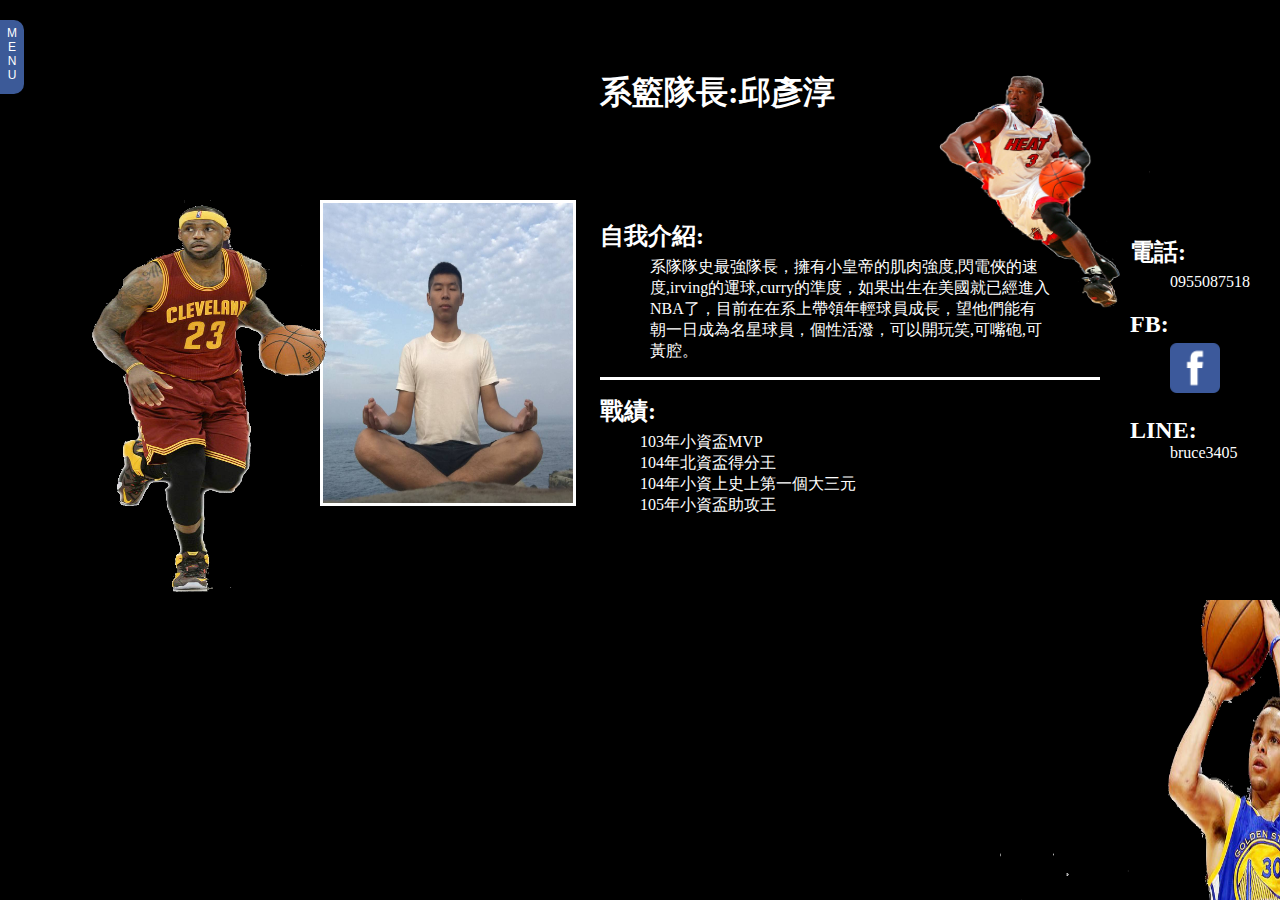
<file: captain_basketball.html>
<!DOCTYPE html>
<html>
<head>
  <meta charset="UTF-8">
  <title>系籃隊長介紹</title>
  <link rel="stylesheet" href="css/captain_basketball.css">
  <script type='text/javascript' src='https://code.jquery.com/jquery-1.9.1.min.js'></script>
</heade>
<body>
  <div class="top">
  <header>
    <script type='text/javascript' src='https://code.jquery.com/jquery-1.9.1.min.js'></script>
<script type='text/javascript'>
$(function(){
	var w = $("#mwt_slider_content").width();
	$('#mwt_slider_content').css('height', ($(window).height() - 20) + 'px' ); //將區塊自動撐滿畫面高度

	$("#mwt_fb_tab").mouseover(function(){ //滑鼠滑入時
		if ($("#mwt_mwt_slider_scroll").css('left') == '-'+w+'px')
		{
			$("#mwt_mwt_slider_scroll").animate({ left:'0px' }, 600 ,'swing');
		}
	});


	$("#mwt_slider_content").mouseleave(function(){　//滑鼠離開後
		$("#mwt_mwt_slider_scroll").animate( { left:'-'+w+'px' }, 600 ,'swing');
	});
});

</script>
      <h1>系籃隊長:邱彥淳</h1>
      </header>
      <div id="mwt_mwt_slider_scroll">
       <div id="mwt_fb_tab">
          <span>M</span>
          <span>E</span>
          <span>N</span>
          <span>U</span>

      </div>
      <div id="mwt_slider_content">
        <div class="sidebar-follow">

                      <ul>
                          <li><a href="index.html"><img src="img/icon.png"></a></li>
                          <li><a href="intro_volleyball.html"><img src="img/volleyball.png"></a></li>
                          <li><a href="intro_basketball.html"><img src="img/ball-of-basketball.png"></a></li>
                          <li><a href="captain_basketball.html"><img src="img/leader-with-loudspeaker.png"></a></li>
                          <li><a href="competition.html"><img src="img/racing-flag.png"></a></li>
                          <li><a href="photo.html"><img src="img/photo-camera.png"></a></li>
                          <li class="search">
                          </li>
                      </ul>

              </div>
      </div>
      </div>
  </header>
</div>
  <section>
    <img class="egg" src="img/captain_egg.jpg" width="250" height="300">
    <img class="lebron" src="img/captain_lebron.png" width="350" height="400">
    <img class="wade" src="img/captain_wade.png" width="250" height="300">
    <img class="curry" src="img/captain_curry.png" width="350" height="300">
    <div class="contain">
      <div class="intro">
        <h2>自我介紹:</h2>
        <p>系隊隊史最強隊長，擁有小皇帝的肌肉強度,閃電俠的速度,irving的運球,curry的準度，如果出生在美國就已經進入NBA了，目前在在系上帶領年輕球員成長，望他們能有朝一日成為名星球員，個性活潑，可以開玩笑,可嘴砲,可黃腔。</p>
      </div>
      <div class="legend">
        <h2>戰績:</h2>
        <ul>
          <li>103年小資盃MVP</li>
          <li>104年北資盃得分王</li>
          <li>104年小資上史上第一個大三元</li>
          <li>105年小資盃助攻王</li>
        </ul>
      </div>
      <div class="phone">
        <h2>電話:</h2>
        <p>0955087518</p>
      </div>
      <div class="fb">
        <h2>FB:</h2>
        <a href="https://www.facebook.com/profile.php?id=100002699284308" title="邱彥淳"><img src="img/captain_basketball_iconFB.png" width="50px" height="50px"></a>
      </div>
      <div class="line">
        <h2>LINE:</h2>
        <p>bruce3405</p>
      </div>
    </div>
    </section>
</body>
</html>
</file>
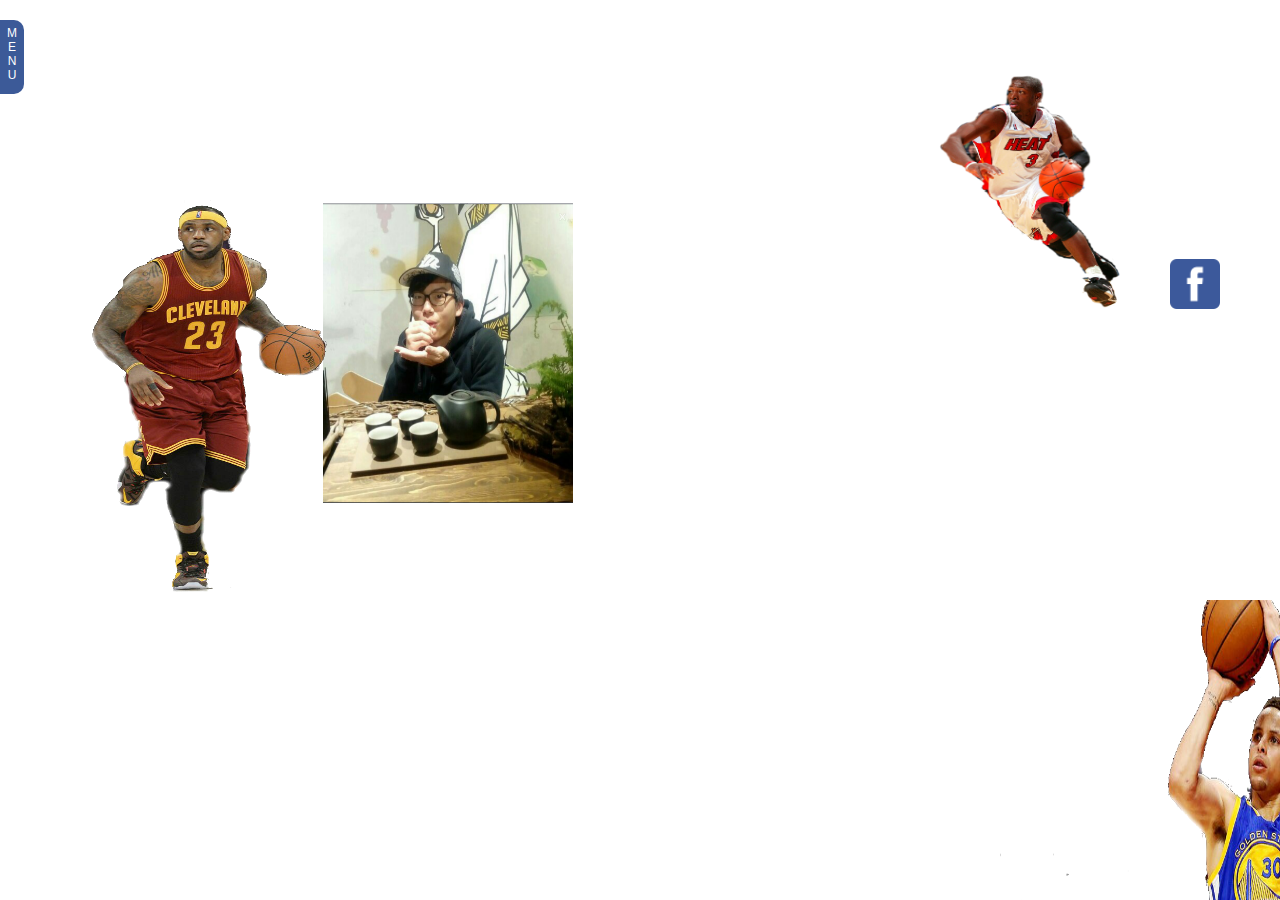
<file: captain_volleyball.html>
<!DOCTYPE html>
<html>
<head>
  <meta charset="UTF-8">
  <title>系排隊長介紹</title>
  <link rel="stylesheet" href="css/captain_volleyball.css">
  <script type='text/javascript' src='https://code.jquery.com/jquery-1.9.1.min.js'></script>
</heade>
<body>
  <div class="top">
  <header>
    <script type='text/javascript' src='https://code.jquery.com/jquery-1.9.1.min.js'></script>
<script type='text/javascript'>
$(function(){
	var w = $("#mwt_slider_content").width();
	$('#mwt_slider_content').css('height', ($(window).height() - 20) + 'px' ); //將區塊自動撐滿畫面高度

	$("#mwt_fb_tab").mouseover(function(){ //滑鼠滑入時
		if ($("#mwt_mwt_slider_scroll").css('left') == '-'+w+'px')
		{
			$("#mwt_mwt_slider_scroll").animate({ left:'0px' }, 600 ,'swing');
		}
	});


	$("#mwt_slider_content").mouseleave(function(){　//滑鼠離開後
		$("#mwt_mwt_slider_scroll").animate( { left:'-'+w+'px' }, 600 ,'swing');
	});
});

</script>
    <h1>系排隊長:莫鎮瑋</h1>
  </header>
  <div id="mwt_mwt_slider_scroll">
   <div id="mwt_fb_tab">
      <span>M</span>
      <span>E</span>
      <span>N</span>
      <span>U</span>

  </div>
  <div id="mwt_slider_content">
    <div class="sidebar-follow">

                  <ul>
                      <li><a href="index.html"><img src="img/icon.png"></a></li>
                      <li><a href="intro_volleyball.html"><img src="img/volleyball.png"></a></li>
                      <li><a href="intro_volleyball.html"><img src="img/ball-of-basketball.png"></a></li>
                      <li><a href="captain_basketball.html"><img src="img/leader-with-loudspeaker.png"></a></li>
                      <li><a href="competition.html"><img src="img/racing-flag.png"></a></li>
                      <li><a href="photo.html"><img src="img/photo-camera.png"></a></li>
                      <li class="search">
                      </li>
                  </ul>

          </div>
  </div>
  </div>

</div>
  <section>
    <img class="egg" src="img/le.png" width="250" height="300">
    <img class="lebron" src="img/captain_lebron.png" width="350" height="400">
    <img class="wade" src="img/captain_wade.png" width="250" height="300">
    <img class="curry" src="img/captain_curry.png" width="350" height="300">
    <div class="contain">
      <div class="intro">
        <h2>自我介紹:</h2>
        <p>閃電俠的速度,irving的舉球,curry的強度，目前在在系上帶領年輕球員成長，望他們能有朝一日能為資工系隊奉獻，個性活潑，可以開玩笑,可嘴砲,可黃腔。</p>
      </div>
      <div class="legend">
        <h2>戰績:</h2>
        <ul>
          <li>103年小資盃MVP</li>
          <li>105年小資盃助攻王</li>
        </ul>
      </div>
      <div class="phone">
        <h2>電話:</h2>
        <p>09123456</p>
      </div>
      <div class="fb">
        <h2>FB:</h2>
        <a href="https://www.facebook.com/profile.php?id=100002699284308" title="邱彥淳"><img src="img/captain_basketball_iconFB.png" width="50px" height="50px"></a>
      </div>
      <div class="line">
        <h2>LINE:</h2>
        <p>bru123456</p>
      </div>
    </div>
    </section>
</body>
</html>
</file>
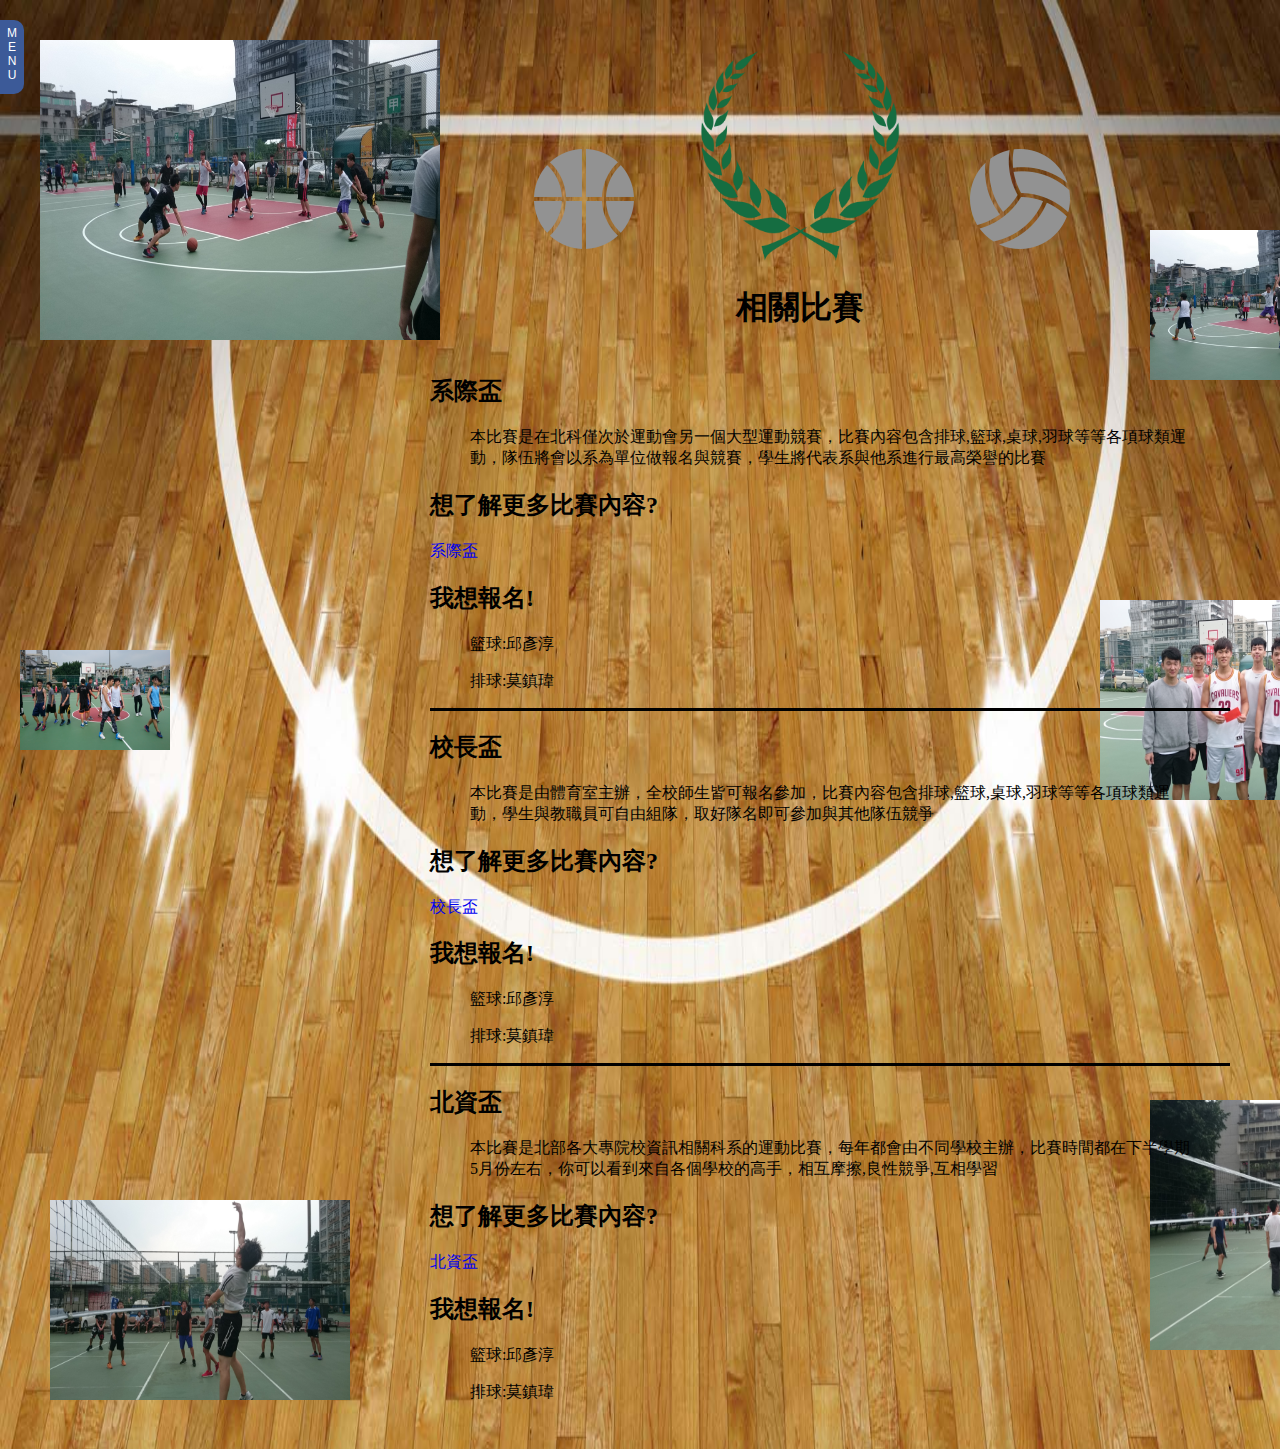
<file: competition.html>
<!DOCTYPE html>
<html>
<head>
  <meta charset="utf-8">
  <meta name="Bruce">
  <title>相關比賽</title>
  <link rel="stylesheet" href="css/competition.css">
</head>
<body>
  <img class="pic1" src="img/waterfall2.JPG" width="400px" height="300px" >
  <img class="pic2" src="img/waterfall7.JPG" width="250px" height="150px">
  <img class="pic3" src="img/waterfall9.JPG" width="300px" height="200px">
  <img class="pic4" src="img/waterfall10.JPG" width="350px" height="250px">
  <img class="pic5" src="img/waterfall15.JPG" width="150px" height="100px">
  <img class="pic6" src="img/waterfall18.JPG" width="300px" height="200px">
  <header>
    <script type='text/javascript' src='https://code.jquery.com/jquery-1.9.1.min.js'></script>
    <script type='text/javascript'>
$(function(){
	var w = $("#mwt_slider_content").width();
	$('#mwt_slider_content').css('height', ($(window).height() - 20) + 'px' ); //將區塊自動撐滿畫面高度

	$("#mwt_fb_tab").mouseover(function(){ //滑鼠滑入時
		if ($("#mwt_mwt_slider_scroll").css('left') == '-'+w+'px')
		{
			$("#mwt_mwt_slider_scroll").animate({ left:'0px' }, 600 ,'swing');
		}
	});


	$("#mwt_slider_content").mouseleave(function(){　//滑鼠離開後
		$("#mwt_mwt_slider_scroll").animate( { left:'-'+w+'px' }, 600 ,'swing');
	});
});

</script>
    <div class="header_img">
      <img class="icon1" src="img/competition_icon-basketball.png">
      <img class="laurel" src="img/comptition_Laurel.png" width="200">
      <img class="icon2" src="img/competition_icon-volleyball.png">
    </div>
      <h1>相關比賽</h1>
  </header>
  <div id="mwt_mwt_slider_scroll">
   <div id="mwt_fb_tab">
      <span>M</span>
      <span>E</span>
      <span>N</span>
      <span>U</span>

  </div>
  <div id="mwt_slider_content">
    <div class="sidebar-follow">

                  <ul>
                      <li><a href="index.html"><img src="img/icon.png"></a></li>
                      <li><a href="intro_volleyball.html"><img src="img/volleyball.png"></a></li>
                      <li><a href="intro_volleyball.html"><img src="img/ball-of-basketball.png"></a></li>
                      <li><a href="captain_basketball.html"><img src="img/leader-with-loudspeaker.png"></a></li>
                      <li><a href="competition.html"><img src="img/racing-flag.png"></a></li>
                      <li><a href="photo.html"><img src="img/photo-camera.png"></a></li>
                      <li class="search">
                      </li>
                  </ul>

          </div>
  </div>
  </div>
  <section>
    <div class="department">
      <h2>系際盃</h2>
      <p>本比賽是在北科僅次於運動會另一個大型運動競賽，比賽內容包含排球,籃球,桌球,羽球等等各項球類運動，隊伍將會以系為單位做報名與競賽，學生將代表系與他系進行最高榮譽的比賽</p>
      <h2>想了解更多比賽內容?</h2>
      <a href="http://pe.ntut.edu.tw/files/11-1016-10776.php?Lang=zh-tw">系際盃</a>
      <h2>我想報名!</h2>
      <p>籃球:邱彥淳</p>
      <p>排球:莫鎮瑋</p>
    </div>
    <div class="principal">
      <h2>校長盃</h2>
      <p>本比賽是由體育室主辦，全校師生皆可報名參加，比賽內容包含排球,籃球,桌球,羽球等等各項球類運動，學生與教職員可自由組隊，取好隊名即可參加與其他隊伍競爭</p>
      <h2>想了解更多比賽內容?</h2>
      <a href="http://pe.ntut.edu.tw/files/11-1016-10471-1.php?Lang=zh-tw">校長盃</a>
      <h2>我想報名!</h2>
      <p>籃球:邱彥淳</p>
      <p>排球:莫鎮瑋</p>
    </div>
    <div class="north">
      <h2>北資盃</h2>
      <p>本比賽是北部各大專院校資訊相關科系的運動比賽，每年都會由不同學校主辦，比賽時間都在下半學期5月份左右，你可以看到來自各個學校的高手，相互摩擦,良性競爭,互相學習</p>
      <h2>想了解更多比賽內容?</h2>
      <a href="https://www.facebook.com/2017nic2017/?fref=ts">北資盃</a>
      <h2>我想報名!</h2>
      <p>籃球:邱彥淳</p>
      <p>排球:莫鎮瑋</p>
    </div>
  </section>
  <footer>
  </footer>
</body>
</html>
</file>
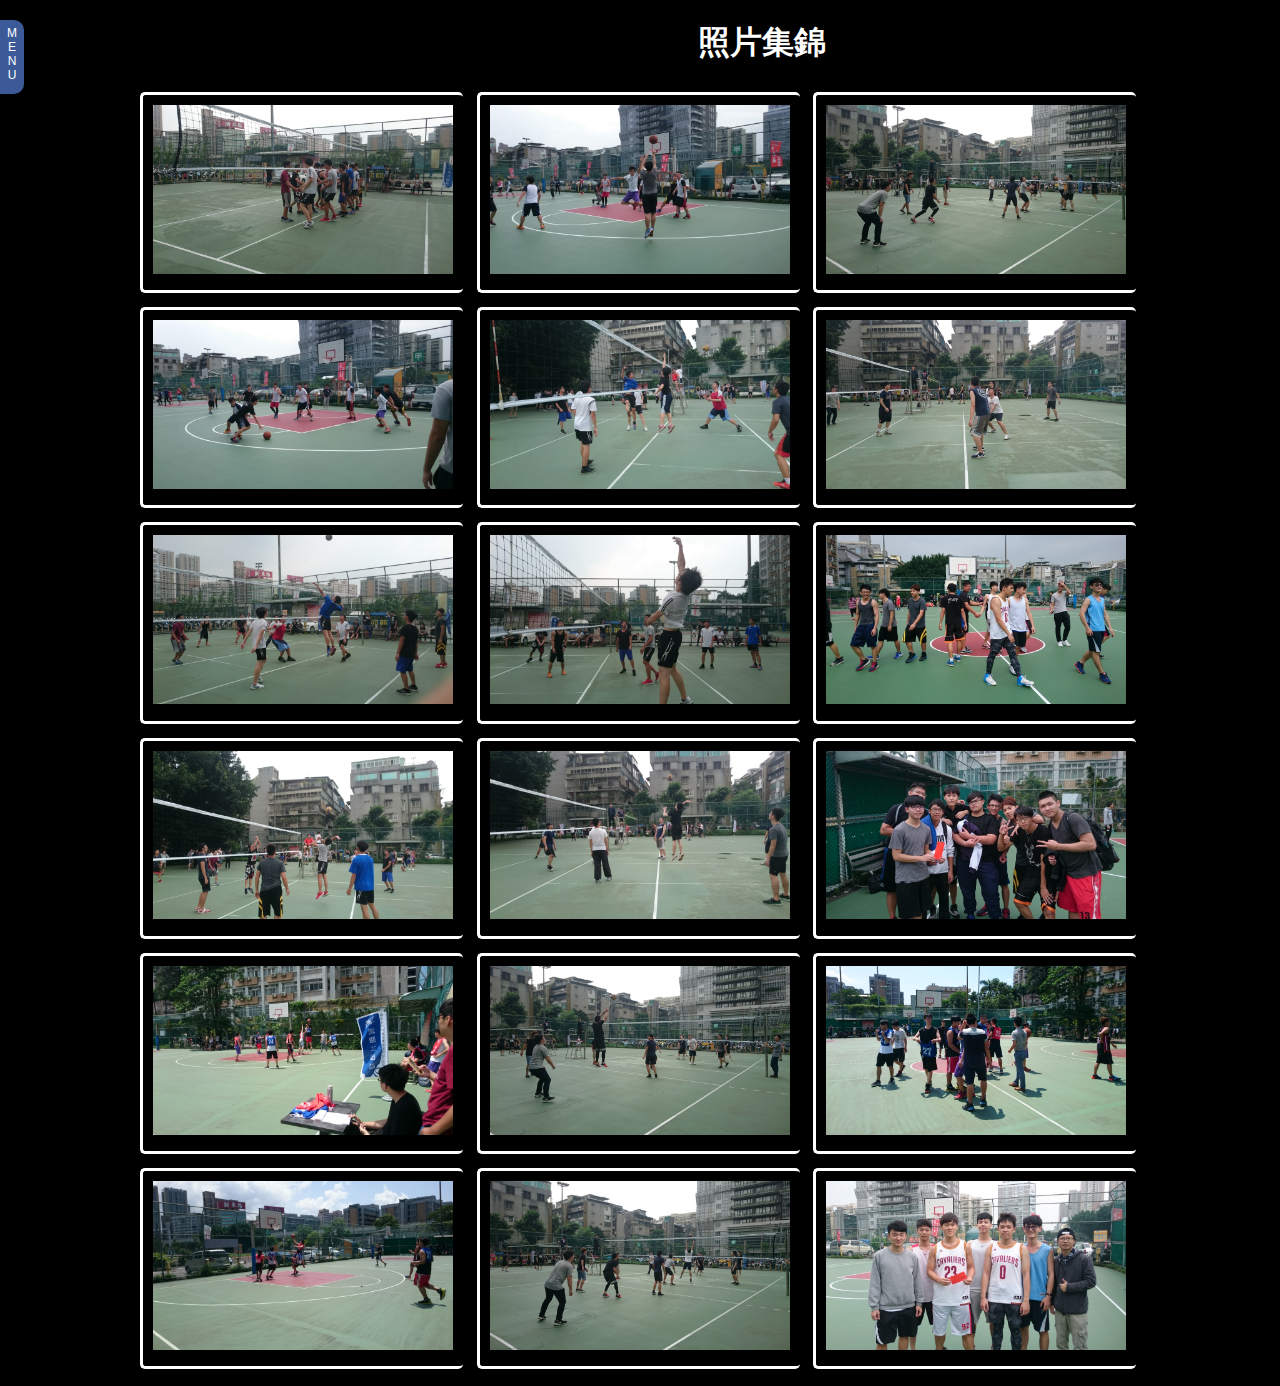
<file: photo.html>
<!DOCTYPE html>
<html>
<meta charset="UTF-8">
<title>照片集錦</title>
<link rel="stylesheet" href="css/photo.css">


</head>

<header>

  <script type='text/javascript' src='https://code.jquery.com/jquery-1.9.1.min.js'></script>
<script type='text/javascript'>
$(function(){
var w = $("#mwt_slider_content").width();
$('#mwt_slider_content').css('height', ($(window).height() - 20) + 'px' ); //將區塊自動撐滿畫面高度

$("#mwt_fb_tab").mouseover(function(){ //滑鼠滑入時
  if ($("#mwt_mwt_slider_scroll").css('left') == '-'+w+'px')
  {
    $("#mwt_mwt_slider_scroll").animate({ left:'0px' }, 600 ,'swing');
  }
});


$("#mwt_slider_content").mouseleave(function(){　//滑鼠離開後
  $("#mwt_mwt_slider_scroll").animate( { left:'-'+w+'px' }, 600 ,'swing');
});
});

</script>
</header>

<body>
  <div id="mwt_mwt_slider_scroll">
   <div id="mwt_fb_tab">
      <span>M</span>
      <span>E</span>
      <span>N</span>
      <span>U</span>

  </div>
  <div id="mwt_slider_content">
    <div class="sidebar-follow">

                  <ul>
                      <li><a href="index.html"><img src="img/icon.png"></a></li>
                      <li><a href="intro_volleyball.html"><img src="img/volleyball.png"></a></li>
                      <li><a href="intro_volleyball.html"><img src="img/ball-of-basketball.png"></a></li>
                      <li><a href="captain_basketball.html"><img src="img/leader-with-loudspeaker.png"></a></li>
                      <li><a href="competition.html"><img src="img/racing-flag.png"></a></li>
                      <li><a href="photo.html"><img src="img/photo-camera.png"></a></li>
                      <li class="search">
                      </li>
                  </ul>

          </div>
  </div>
  </div>
  <div class="title">
    <h1>照片集錦</h1>
  </div>
  <div id="outbox">
   <div class="content_box"><img src="img/waterfall1.JPG" width="300px"></div>
   <div class="content_box"><img src="img/waterfall2.JPG" width="300px"></div>
   <div class="content_box"><img src="img/waterfall3.JPG" width="300px"></div>
   <div class="content_box"><img src="img/waterfall4.JPG" width="300px"></div>
   <div class="content_box"><img src="img/waterfall5.JPG" width="300px"></div>
   <div class="content_box"><img src="img/waterfall6.JPG" width="300px"></div>
   <div class="content_box"><img src="img/waterfall7.JPG" width="300px"></div>
   <div class="content_box"><img src="img/waterfall8.JPG" width="300px"></div>
   <div class="content_box"><img src="img/waterfall9.JPG" width="300px"></div>
   <div class="content_box"><img src="img/waterfall10.JPG" width="300px"></div>
   <div class="content_box"><img src="img/waterfall11.JPG" width="300px"></div>
   <div class="content_box"><img src="img/waterfall12.JPG" width="300px"></div>
   <div class="content_box"><img src="img/waterfall13.JPG" width="300px"></div>
   <div class="content_box"><img src="img/waterfall14.JPG" width="300px"></div>
   <div class="content_box"><img src="img/waterfall15.JPG" width="300px"></div>
   <div class="content_box"><img src="img/waterfall16.JPG" width="300px"></div>
   <div class="content_box"><img src="img/waterfall17.JPG" width="300px"></div>
   <div class="content_box"><img src="img/waterfall18.JPG" width="300px"></div>
</div>
</body>
</html>
</file>
<file: css/captain_basketball.css>
body {
  background-color: #000000;
  color: #FFFFFF;
}
#mwt_mwt_slider_scroll
{
	top: 0;
	left:-100px;
	width:100px;
	position:fixed;
	z-index:9999;
}

#mwt_slider_content{
	background:WHITE;
	text-align:center;
	padding-top:0px;
}

#mwt_fb_tab {
	position:absolute;
	top:20px;
	right:-24px;
	width:24px;
	background:#3c5a98;
	color:#ffffff;
	font-family:Arial, Helvetica, sans-serif;
	text-align:center;
	padding:9px 0;

	-moz-border-radius-topright:10px;
	-moz-border-radius-bottomright:10px;
	-webkit-border-top-right-radius:10px;
	-webkit-border-bottom-right-radius:10px;
}
#mwt_fb_tab span {
	display:block;
	height:12px;
	padding:1px 0;
	line-height:6px;
	text-transform:uppercase;
	font-size:12px;
}
.top {
  position: absolute;
  top:50px;
  left: 600px;
}

.egg {
  position:absolute;
  border-style: solid;
  top:200px;
  left: 320px;
}

.lebron {
  position:absolute;
  top:200px;
  left:25px;
}

.wade {
  position:absolute;
  top:40px;
  left:900px;
}

.curry {
  position:absolute;
  left: 1000px;
  bottom: 0px;
}

.contain {
  top:200px;
  width: 1000px;
  position:absolute;
  left: 600px;
  height: 350px;
}

.intro {
  width: 500px;
}

.intro h2 {
  width: 150px;
  padding-right: 0px;
  margin-bottom: 5px;
  margin-top: 20px;
}

.intro p {
  width: 400px;
  margin-left: 50px;
  margin-top: 0px;
  padding-top: 0px;
  margin-bottom: 15px;
}

.legend {
  border-top-style: solid;
  width: 500px;
}

.legend h2 {
  margin-top: 15px;
  margin-bottom: 5px;
}

.legend ul {
  margin-top: 0px;
  list-style-type: none;
}

.phone {
  width: 100px;
  position: relative;
  left: 530px;
  bottom: 300px;
}

.phone h2 {
  margin-bottom: 5px;
}

.phone p {
  margin-top: 0px;
  margin-bottom: 0px;
  margin-left: 40px;
}

.fb {
  width: 100px;
  position: relative;
  left: 530px;
  bottom: 300px;
}

.fb h2 {
  margin-bottom: 5px;
}

.fb a {
  margin-top: 0px;
  margin-left: 40px;
  margin-bottom: 0px;
}

.line {
  width: 100px;
  position: relative;
  left: 530px;
  bottom: 300px;
}

.line h2 {
  margin-bottom: 0px;
}

.line p {
  margin-top: 0px;
  margin-left: 40px;
  margin-bottom: 0px;
}
.sidebar-follow ul{


 padding-top: 20px;
  padding-right: : 60px;

}
.sidebar-follow  li img {
    width: 50px;
    height: 50px;
    padding-top: 30px;
    margin-right: 100px;
    padding-right: : 50px;

}
<<<<<<< HEAD
body {
  background-color: #000000;
  color: #FFFFFF;
}

.top {
  position: absolute;
  top:50px;
  left: 600px;
}

.egg {
  position:absolute;
  border-style: solid;
  top:200px;
  left: 320px;
}

.lebron {
  position:absolute;
  top:200px;
  left:25px;
}

.wade {
  position:absolute;
  top:40px;
  left:900px;
}

.curry {
  position:absolute;
  left: 1000px;
  bottom: 0px;
}

.contain {
  top:200px;
  width: 1000px;
  position:absolute;
  left: 600px;
  height: 350px;
}

.intro {
  width: 500px;
}

.intro h2 {
  width: 150px;
  padding-right: 0px;
  margin-bottom: 5px;
  margin-top: 20px;
}

.intro p {
  width: 400px;
  margin-left: 50px;
  margin-top: 0px;
  padding-top: 0px;
  margin-bottom: 15px;
}

.legend {
  border-top-style: solid;
  width: 500px;
}

.legend h2 {
  margin-top: 15px;
  margin-bottom: 5px;
}

.legend ul {
  margin-top: 0px;
  list-style-type: none;
}

.phone {
  width: 100px;
  position: relative;
  left: 530px;
  bottom: 300px;
}

.phone h2 {
  margin-bottom: 5px;
}

.phone p {
  margin-top: 0px;
  margin-bottom: 0px;
  margin-left: 40px;
}

.fb {
  width: 100px;
  position: relative;
  left: 530px;
  bottom: 300px;
}

.fb h2 {
  margin-bottom: 5px;
}

.fb a {
  margin-top: 0px;
  margin-left: 40px;
  margin-bottom: 0px;
}

.line {
  width: 100px;
  position: relative;
  left: 530px;
  bottom: 300px;
}

.line h2 {
  margin-bottom: 0px;
}

.line p {
  margin-top: 0px;
  margin-left: 40px;
  margin-bottom: 0px;
}
=======
body {
  background-color: #000000;
  color: #FFFFFF;
}
#mwt_mwt_slider_scroll
{
	top: 0;
	left:-100px;
	width:100px;
	position:fixed;
	z-index:9999;
}

#mwt_slider_content{
	background:WHITE;
	text-align:center;
	padding-top:0px;
}

#mwt_fb_tab {
	position:absolute;
	top:20px;
	right:-24px;
	width:24px;
	background:#3c5a98;
	color:#ffffff;
	font-family:Arial, Helvetica, sans-serif;
	text-align:center;
	padding:9px 0;

	-moz-border-radius-topright:10px;
	-moz-border-radius-bottomright:10px;
	-webkit-border-top-right-radius:10px;
	-webkit-border-bottom-right-radius:10px;
}
#mwt_fb_tab span {
	display:block;
	height:12px;
	padding:1px 0;
	line-height:6px;
	text-transform:uppercase;
	font-size:12px;
}
.top {
  position: absolute;
  top:50px;
  left: 600px;
}

.egg {
  position:absolute;
  border-style: solid;
  top:200px;
  left: 320px;
}

.lebron {
  position:absolute;
  top:200px;
  left:25px;
}

.wade {
  position:absolute;
  top:40px;
  left:900px;
}

.curry {
  position:absolute;
  left: 1000px;
  bottom: 0px;
}

.contain {
  top:200px;
  width: 1000px;
  position:absolute;
  left: 600px;
  height: 350px;
}

.intro {
  width: 500px;
}

.intro h2 {
  width: 150px;
  padding-right: 0px;
  margin-bottom: 5px;
  margin-top: 20px;
}

.intro p {
  width: 400px;
  margin-left: 50px;
  margin-top: 0px;
  padding-top: 0px;
  margin-bottom: 15px;
}

.legend {
  border-top-style: solid;
  width: 500px;
}

.legend h2 {
  margin-top: 15px;
  margin-bottom: 5px;
}

.legend ul {
  margin-top: 0px;
  list-style-type: none;
}

.phone {
  width: 100px;
  position: relative;
  left: 530px;
  bottom: 300px;
}

.phone h2 {
  margin-bottom: 5px;
}

.phone p {
  margin-top: 0px;
  margin-bottom: 0px;
  margin-left: 40px;
}

.fb {
  width: 100px;
  position: relative;
  left: 530px;
  bottom: 300px;
}

.fb h2 {
  margin-bottom: 5px;
}

.fb a {
  margin-top: 0px;
  margin-left: 40px;
  margin-bottom: 0px;
}

.line {
  width: 100px;
  position: relative;
  left: 530px;
  bottom: 300px;
}

.line h2 {
  margin-bottom: 0px;
}

.line p {
  margin-top: 0px;
  margin-left: 40px;
  margin-bottom: 0px;
}
.sidebar-follow ul{


 padding-top: 20px;
  padding-right: : 60px;

}
.sidebar-follow  li img {
    width: 50px;
    height: 50px;
    padding-top: 30px;
    margin-right: 100px;
    padding-right: : 50px;

}
>>>>>>> 4f90cb3a8e3ae86d2f1653b39a4dfaa0302b9f16
</file>
<file: css/captain_volleyball.css>
*{
  color: #FFFFFF;
}
body {

  background-image: url(https://images.pexels.com/photos/56011/rush-meadow-ornamental-grass-spring-56011.jpeg?w=1260&h=750&auto=compress&cs=tinysrgb);
  background-repeat: no-repeat;
  background-size: cover;
}
#mwt_mwt_slider_scroll
{
	top: 0;
	left:-100px;
	width:100px;
	position:fixed;
	z-index:9999;
}

#mwt_slider_content{
	background:WHITE;
	text-align:center;
	padding-top:0px;
}

#mwt_fb_tab {
	position:absolute;
	top:20px;
	right:-24px;
	width:24px;
	background:#3c5a98;
	color:#ffffff;
	font-family:Arial, Helvetica, sans-serif;
	text-align:center;
	padding:9px 0;

	-moz-border-radius-topright:10px;
	-moz-border-radius-bottomright:10px;
	-webkit-border-top-right-radius:10px;
	-webkit-border-bottom-right-radius:10px;
}
#mwt_fb_tab span {
	display:block;
	height:12px;
	padding:1px 0;
	line-height:6px;
	text-transform:uppercase;
	font-size:12px;
}
body {
    margin: 0;
    background color : white;
}
.sidebar-follow ul{


 padding-top: 20px;
  padding-right: : 60px;

}
.sidebar-follow  li img {
    width: 50px;
    height: 50px;
    padding-top: 30px;
    margin-right: 100px;
    padding-right: : 50px;

}
.top {
  position: absolute;
  top:50px;
  left: 600px;
}

.egg {
  position:absolute;
  border-style: solid;
  top:200px;
  left: 320px;
}

.lebron {
  position:absolute;
  top:200px;
  left:25px;
}

.wade {
  position:absolute;
  top:40px;
  left:900px;
}

.curry {
  position:absolute;
  left: 1000px;
  bottom: 0px;
}

.contain {
  top:200px;
  width: 1000px;
  position:absolute;
  left: 600px;
  height: 350px;
}

.intro {
  width: 500px;
}

.intro h2 {
  width: 150px;
  padding-right: 0px;
  margin-bottom: 5px;
  margin-top: 20px;
}

.intro p {
  width: 400px;
  margin-left: 50px;
  margin-top: 0px;
  padding-top: 0px;
  margin-bottom: 15px;
}

.legend {
  border-top-style: solid;
  width: 500px;
}

.legend h2 {
  margin-top: 15px;
  margin-bottom: 5px;
}

.legend ul {
  margin-top: 0px;
  list-style-type: none;
}

.phone {
  width: 100px;
  position: relative;
  left: 530px;
  bottom: 300px;
}

.phone h2 {
  margin-bottom: 5px;
}

.phone p {
  margin-top: 0px;
  margin-bottom: 0px;
  margin-left: 40px;
}

.fb {
  width: 100px;
  position: relative;
  left: 530px;
  bottom: 300px;
}

.fb h2 {
  margin-bottom: 5px;
}

.fb a {
  margin-top: 0px;
  margin-left: 40px;
  margin-bottom: 0px;
}

.line {
  width: 100px;
  position: relative;
  left: 530px;
  bottom: 300px;
}

.line h2 {
  margin-bottom: 0px;
}

.line p {
  margin-top: 0px;
  margin-left: 40px;
  margin-bottom: 0px;
}
</file>
<file: css/competition.css>
#mwt_mwt_slider_scroll
{
	top: 0;
	left:-100px;
	width:100px;
	position:fixed;
	z-index:9999;
}

#mwt_slider_content{
	background:WHITE;
	text-align:center;
	padding-top:0px;
}

#mwt_fb_tab {
	position:absolute;
	top:20px;
	right:-24px;
	width:24px;
	background:#3c5a98;
	color:#ffffff;
	font-family:Arial, Helvetica, sans-serif;
	text-align:center;
	padding:9px 0;

	-moz-border-radius-topright:10px;
	-moz-border-radius-bottomright:10px;
	-webkit-border-top-right-radius:10px;
	-webkit-border-bottom-right-radius:10px;
}
#mwt_fb_tab span {
	display:block;
	height:12px;
	padding:1px 0;
	line-height:6px;
	text-transform:uppercase;
	font-size:12px;
}

.sidebar-follow ul{
 padding-top: 20px;
  padding-right: : 60px;
  list-style-type: none;

}
.sidebar-follow  li img {
    width: 50px;
    height: 50px;
    padding-top: 30px;
    margin-right: 100px;
    padding-right: : 50px;

}

body {
  width: 1000px;
    background-image: url("../img/competiton_back.jpg");
    background-size: 100% 2000px;;
    color: #000000;
    font-family: Yu Gothic UI Semibold;
    background-repeat: no-repeat;
}

header {
  position: relative;
  top: 40px;
  left: 510px;
  width: 600px;
}

header h1 {
  padding-left: 218px;
  margin-bottom: 0px;
}

section {
  width: 800px;
  left:400px;
  position: absolute;
  margin-top: 35px;
  padding: 30px;
}

.icon1 {
  padding-right: 50px;
}

.icon2 {
  padding-left: 50px;
}

.pic1 {
  position: absolute;
  left: 40px;
  top: 40px;
}

.pic2 {
  position: absolute;
  left: 1150px;
  top:230px;
}

.pic3 {
  position: absolute;
  top: 1200px;
  left: 50px;
}

.pic4 {
  position: absolute;
  top:1100px;
  left: 1150px;
}

.pic5 {
  position: absolute;
  top: 650px;
  left:20px;
}

.pic6 {
  position: absolute;
  left:1100px;
  top: 600px;
}

.department {
  border-bottom-style: solid;
}

.principal {
  border-bottom-style: solid;
}

.north {
}

section p {
  text-align: left;
  padding-left: 40px;
  padding-right: 40px;
}

section a {
  text-decoration: none;
}
</file>
<file: css/photo.css>
body {
  background-color: #000000;
  color: #FFFFFF;
}
#mwt_mwt_slider_scroll
{
	top: 0;
	left:-100px;
	width:100px;
	position:fixed;
	z-index:9999;
}

#mwt_slider_content{
	background:WHITE;
	text-align:center;
	padding-top:0px;
}

#mwt_fb_tab {
	position:absolute;
	top:20px;
	right:-24px;
	width:24px;
	background:#3c5a98;
	color:#ffffff;
	font-family:Arial, Helvetica, sans-serif;
	text-align:center;
	padding:9px 0;

	-moz-border-radius-topright:10px;
	-moz-border-radius-bottomright:10px;
	-webkit-border-top-right-radius:10px;
	-webkit-border-bottom-right-radius:10px;
}
#mwt_fb_tab span {
	display:block;
	height:12px;
	padding:1px 0;
	line-height:6px;
	text-transform:uppercase;
	font-size:12px;
}
#outbox{
    -moz-column-count: 6;
    -moz-column-gap: 10px;
    -webkit-column-count: 6;
    -webkit-column-gap: 10px;
    column-count: 6;
    column-gap: 10px;
    column-width: 300px;
    width:1000px;
	margin:0 auto;
}
.title {
  position: relative;
  left:690px;
}
.sidebar-follow ul{


 padding-top: 20px;
  padding-right: : 60px;

}
.sidebar-follow  li img {
    width: 50px;
    height: 50px;
    padding-top: 30px;
    margin-right: 100px;
    padding-right: : 50px;

}
.content_box{
	width:300px;
	display: inline-block;
	font-size:12px;
	padding: 10px;
	margin: 5px 5px 5px 0;
	overflow:hidden;
	font-size:15px;
	line-height: 1.5em;
	letter-spacing: 1pt;
	color:#353535;
	-webkit-border-radius: 5px;
    -moz-border-radius: 5px;
    border-radius: 5px;
    border-right-style: none;
    border-bottom-style: solid;
    border-top-style: solid;
    border-left-style: solid;
    border-color: #FFFFFF;
}
</file>
